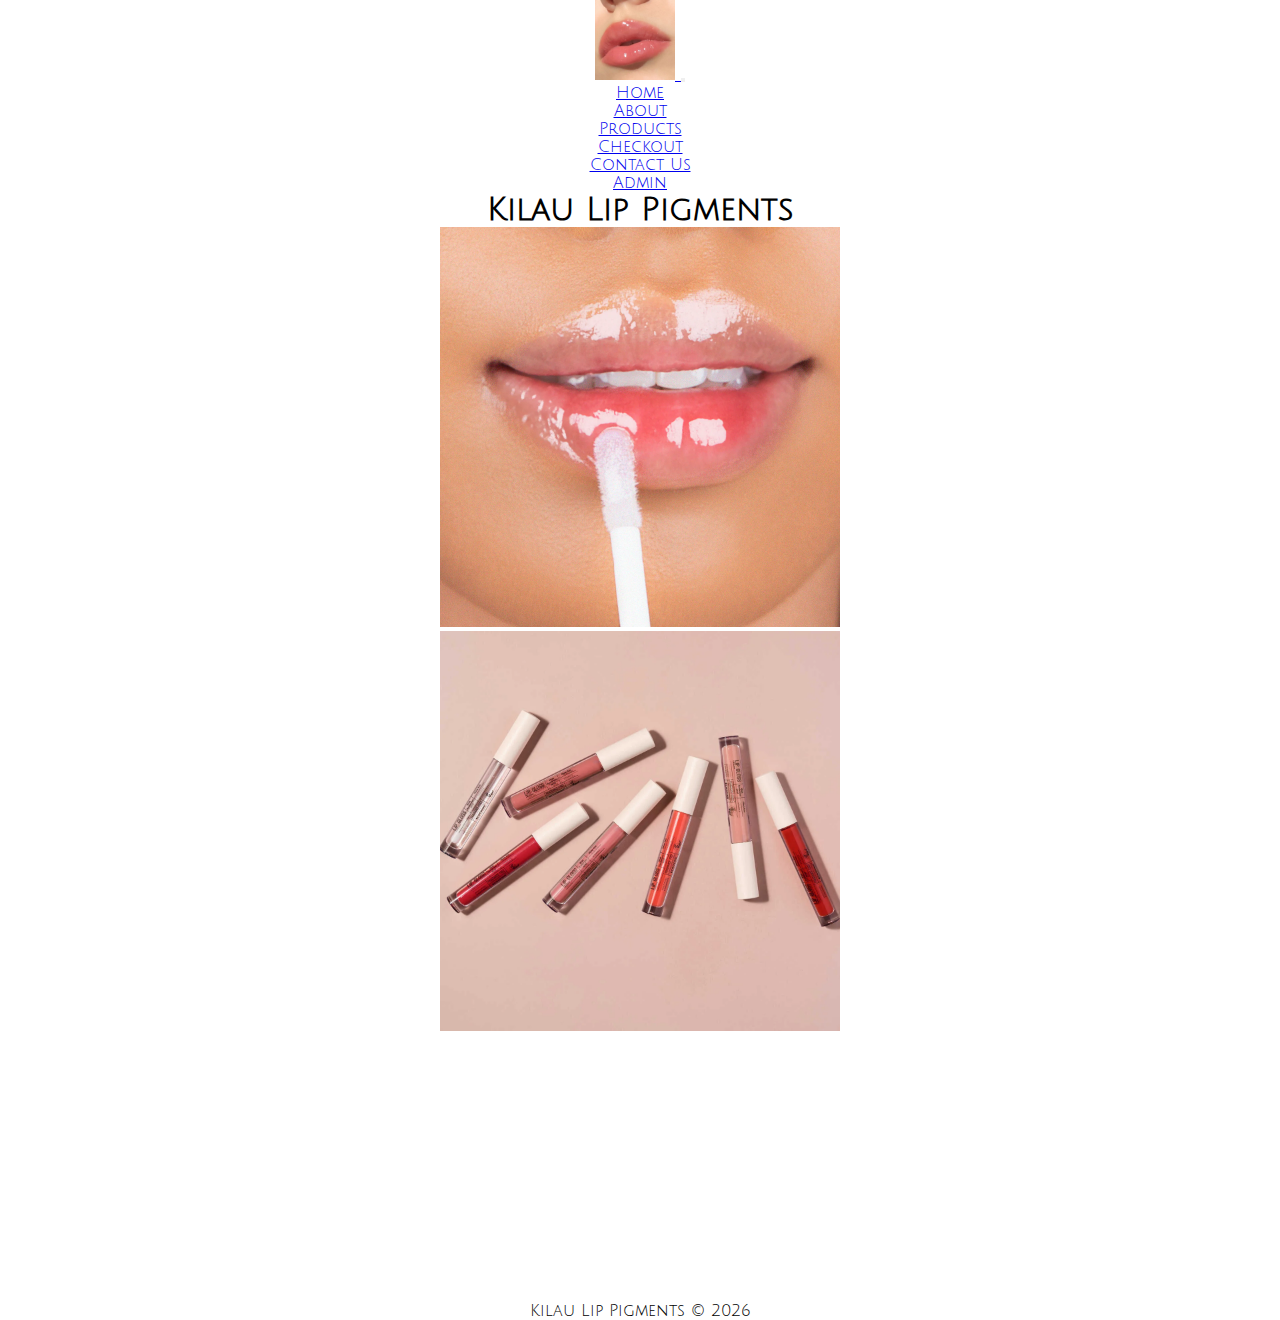
<file: index.html>
<!DOCTYPE html>
<html lang="en">
<head>
    <meta charset="UTF-8">
    <meta name="viewport" content="width=device-width, initial-scale=1.0">
    <link href="https://cdn.jsdelivr.net/npm/bootstrap@5.3.2/dist/css/bootstrap.min.css" rel="stylesheet" integrity="sha384-T3c6CoIi6uLrA9TneNEoa7RxnatzjcDSCmG1MXxSR1GAsXEV/Dwwykc2MPK8M2HN" crossorigin="anonymous">
    <link rel="stylesheet" href="./css/style.css">
    <link rel="shortcut icon" href="./images/lipspink.jpg" type="image/x-icon">
    <title>Kilau Lip Pigments</title>
</head>
<body>
    <nav class="navbar navbar-expand-lg navbar-dark bg-dark ">
        <div class="container-fluid">
          <a class="navbar-brand" href="./index.html">
            <img src="./images/lipspink.jpg" alt="logo" loading="lazy">
          </a>
          <button class="navbar-toggler" type="button" data-bs-toggle="collapse" data-bs-target="#navbarSupportedContent" aria-controls="navbarSupportedContent" aria-expanded="false" aria-label="Toggle navigation">
            <span class="navbar-toggler-icon"></span>
          </button>
          <div class="collapse navbar-collapse" id="navbarSupportedContent">
            <ul class="navbar-nav mx-auto mb-2 mb-lg-0">
              <li class="nav-item">
                <a class="nav-link active" aria-current="page" href="./index.html">Home</a>
              </li>
              <li class="nav-item">
                <a class="nav-link" href="./html/about.html">About</a>
              </li>
              <li class="nav-item">
                <a class="nav-link" href="./html/products.html">Products</a>
              </li>
              <li class="nav-item">
                <a class="nav-link" href="./html/checkout.html">Checkout</a>
              </li>
              <li class="nav-item">
                <a class="nav-link" href="./html/contact.html">Contact Us</a>
              </li>
              <li class="nav-item">
                <a class="nav-link" href="./html/admin.html">Admin</a>
              </li>
            </ul>
          </div>
        </div>
      </nav>
    
    <main>
        <h1 class="fs-1 my-5 display-1 lead w-100">Kilau Lip Pigments</h1>
        <div class="container">
          <div class="row d-block d-md-flex">
            <div class="col my-3" id="slide1">
              <img src="./images/lipsclearpink.webp" alt="Glosses" loading="lazy" class="img-fluid">
            </div>
            <div class="col my3" id="slide2">
              <img src="./images/lipglosses.webp" alt="Glosses" loading="lazy" class="img-fluid">
            </div>
          </div>
        </div>
        <div class="spinner">
        </div>


    </main>


    <footer class="bg-dark text-white align-items-center fixed-bottom">
      <p>Kilau Lip Pigments &copy; <span id="currYear"></span></p>
    </footer>

    <script src="https://cdn.jsdelivr.net/npm/bootstrap@5.3.2/dist/js/bootstrap.bundle.min.js" integrity="sha384-C6RzsynM9kWDrMNeT87bh95OGNyZPhcTNXj1NW7RuBCsyN/o0jlpcV8Qyq46cDfL" crossorigin="anonymous"></script>
    <!-- js -->
    <script src="./script/home.js"></script>
</body>
</html>
</file>
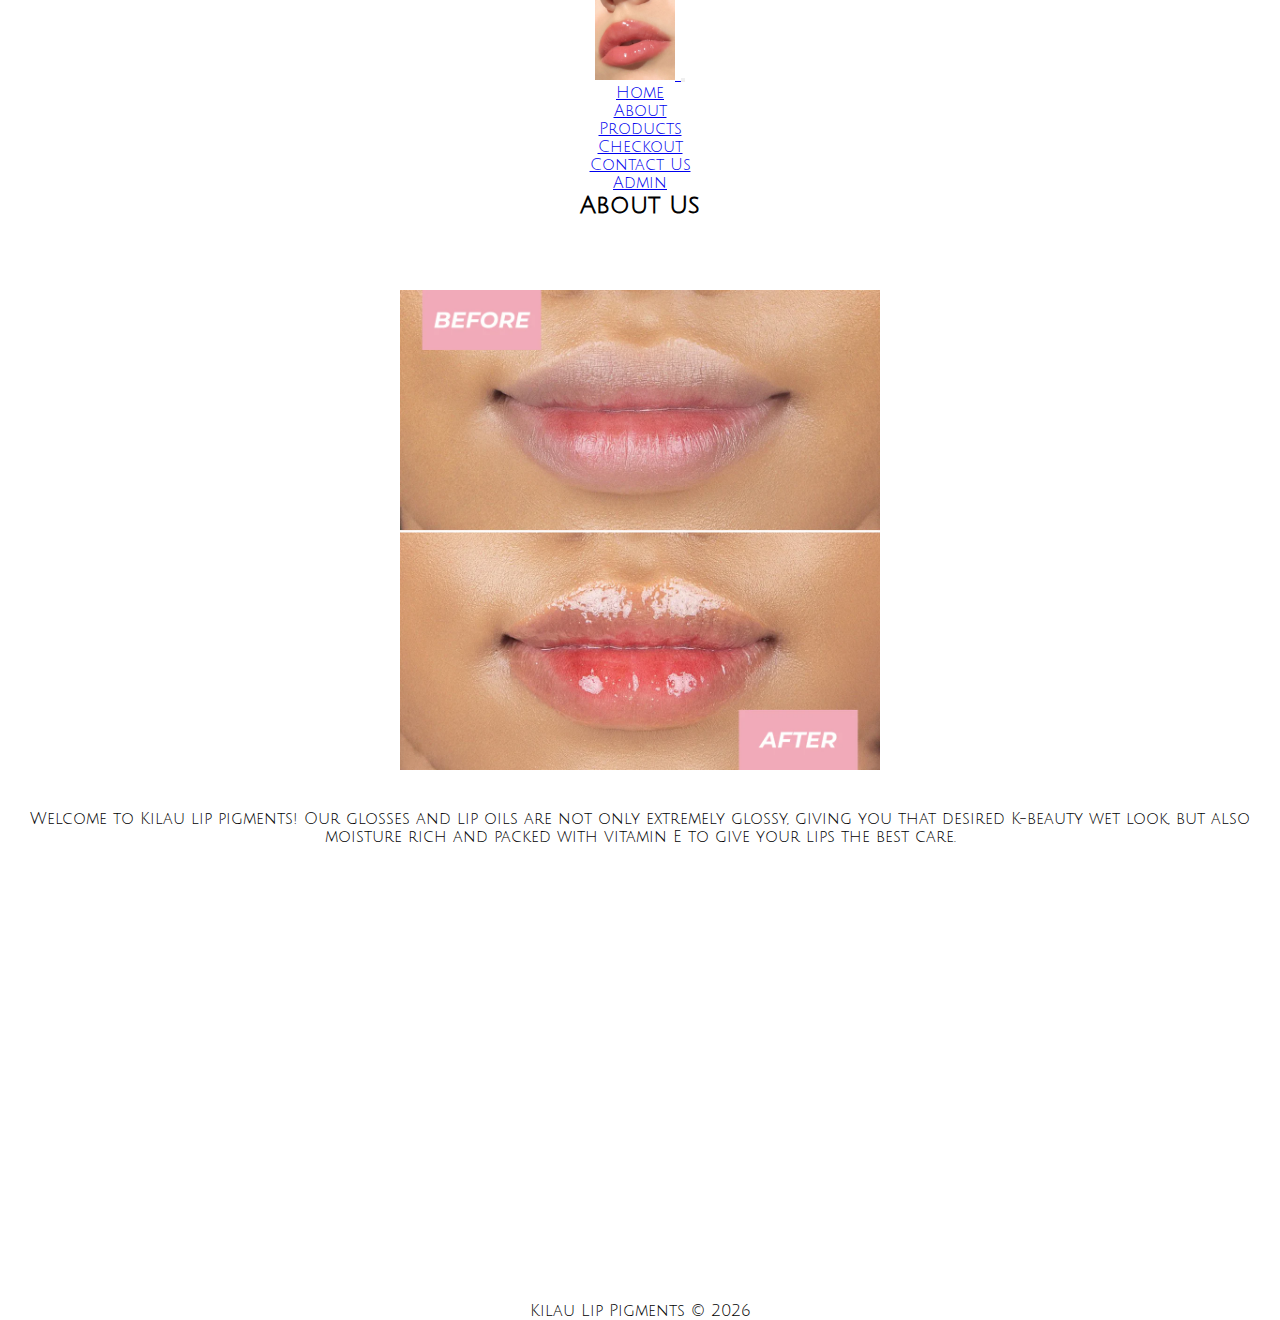
<file: html/about.html>
<!DOCTYPE html>
<html lang="en">
<head>
    <meta charset="UTF-8">
    <meta name="viewport" content="width=device-width, initial-scale=1.0">
    <link href="https://cdn.jsdelivr.net/npm/bootstrap@5.3.2/dist/css/bootstrap.min.css" rel="stylesheet" integrity="sha384-T3c6CoIi6uLrA9TneNEoa7RxnatzjcDSCmG1MXxSR1GAsXEV/Dwwykc2MPK8M2HN" crossorigin="anonymous">
    <link rel="stylesheet" href="../css/style.css">
    <link rel="shortcut icon" href="../images/lipspink.jpg" type="image/x-icon">
    <title>Kilau Lip Pigments</title>
</head>
<body>
    <nav class="navbar navbar-expand-lg navbar-dark bg-dark ">
        <div class="container-fluid">
          <a class="navbar-brand" href="../index.html">
            <img src="../images/lipspink.jpg" alt="logo" loading="lazy">
          </a>
          <button class="navbar-toggler" type="button" data-bs-toggle="collapse" data-bs-target="#navbarSupportedContent" aria-controls="navbarSupportedContent" aria-expanded="false" aria-label="Toggle navigation">
            <span class="navbar-toggler-icon"></span>
          </button>
          <div class="collapse navbar-collapse" id="navbarSupportedContent">
            <ul class="navbar-nav mx-auto mb-2 mb-lg-0">
              <li class="nav-item">
                <a class="nav-link active" aria-current="page" href="../index.html">Home</a>
              </li>
              <li class="nav-item">
                <a class="nav-link" href="./about.html">About</a>
              </li>
              <li class="nav-item">
                <a class="nav-link" href="./products.html">Products</a>
              </li>
              <li class="nav-item">
                <a class="nav-link" href="./checkout.html">Checkout</a>
              </li>
              <li class="nav-item">
                <a class="nav-link" href="./contact.html">Contact Us</a>
              </li>
              <li class="nav-item">
                <a class="nav-link" href="./admin.html">Admin</a>
              </li>
            </ul>
          </div>
        </div>
      </nav>
    
    <main>
        <h2 class="fw-bold fs-1">About Us</h2>
        <br><br>
        <br><br>
        <div class="container">
          <div class="row d-block d-md-flex">
            <div class="col my-3" id="slide1">
              <img src="../images/beforeNafter.webp" alt="Before and after" loading="lazy" class="img-fluid">
            </div>
            <div class="col shadow my-5" id="slide2">
              <p class="lead fs-3">
                <br><br>
                Welcome to <span class="text-danger fs-2">Kilau lip pigments!</span>
                Our glosses and lip oils are not 
                only extremely glossy, giving you
                that desired K-beauty wet look, 
                but also moisture rich and packed
                with vitamin E to give your lips the
                best care.
              </p>
            </div>
            <br><br>
          </div>
        </div>
    </main>
    <footer class="bg-dark text-white align-items-center fixed-bottom">
      <p>Kilau Lip Pigments &copy; <span id="currYear"></span></p>
    </footer>
    

    <script src="https://cdn.jsdelivr.net/npm/bootstrap@5.3.2/dist/js/bootstrap.bundle.min.js" integrity="sha384-C6RzsynM9kWDrMNeT87bh95OGNyZPhcTNXj1NW7RuBCsyN/o0jlpcV8Qyq46cDfL" crossorigin="anonymous"></script>
    <!-- js -->
    <script src="../script/code.js"></script>
</body>
</html>
</file>
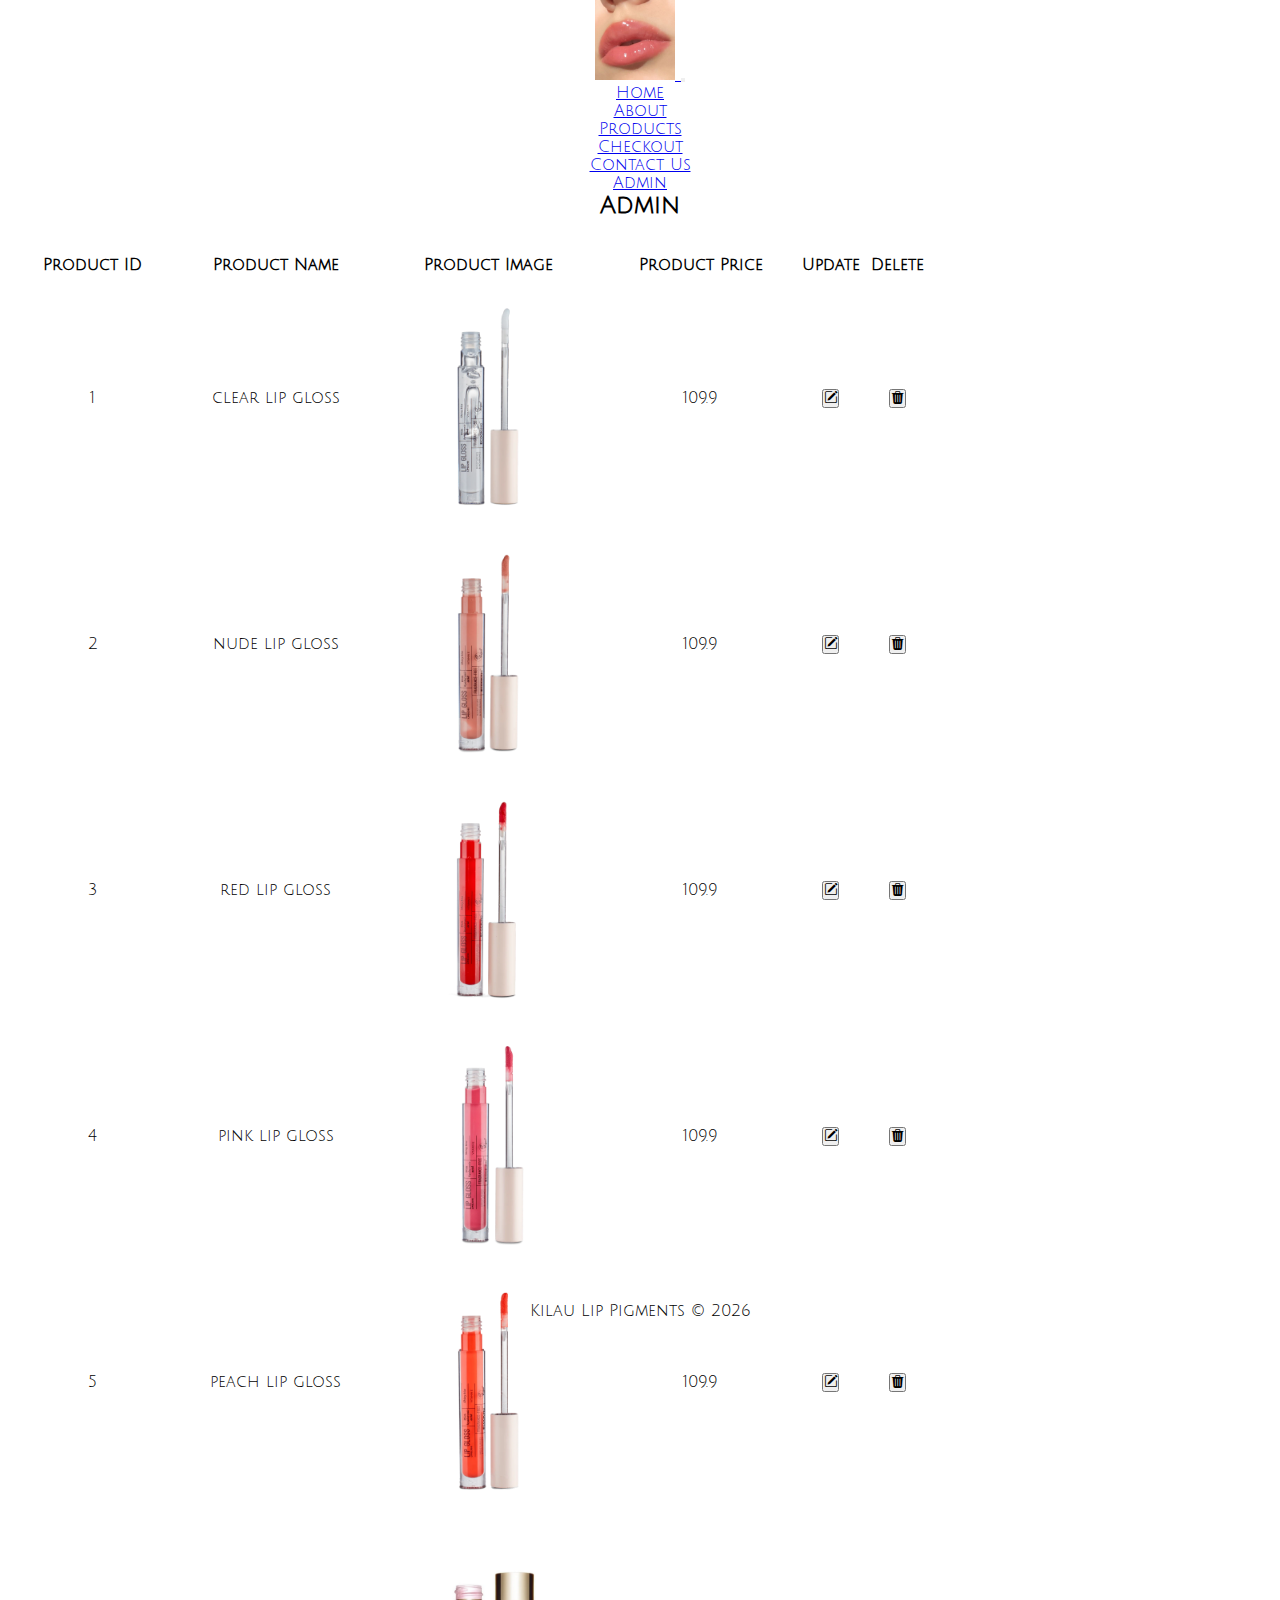
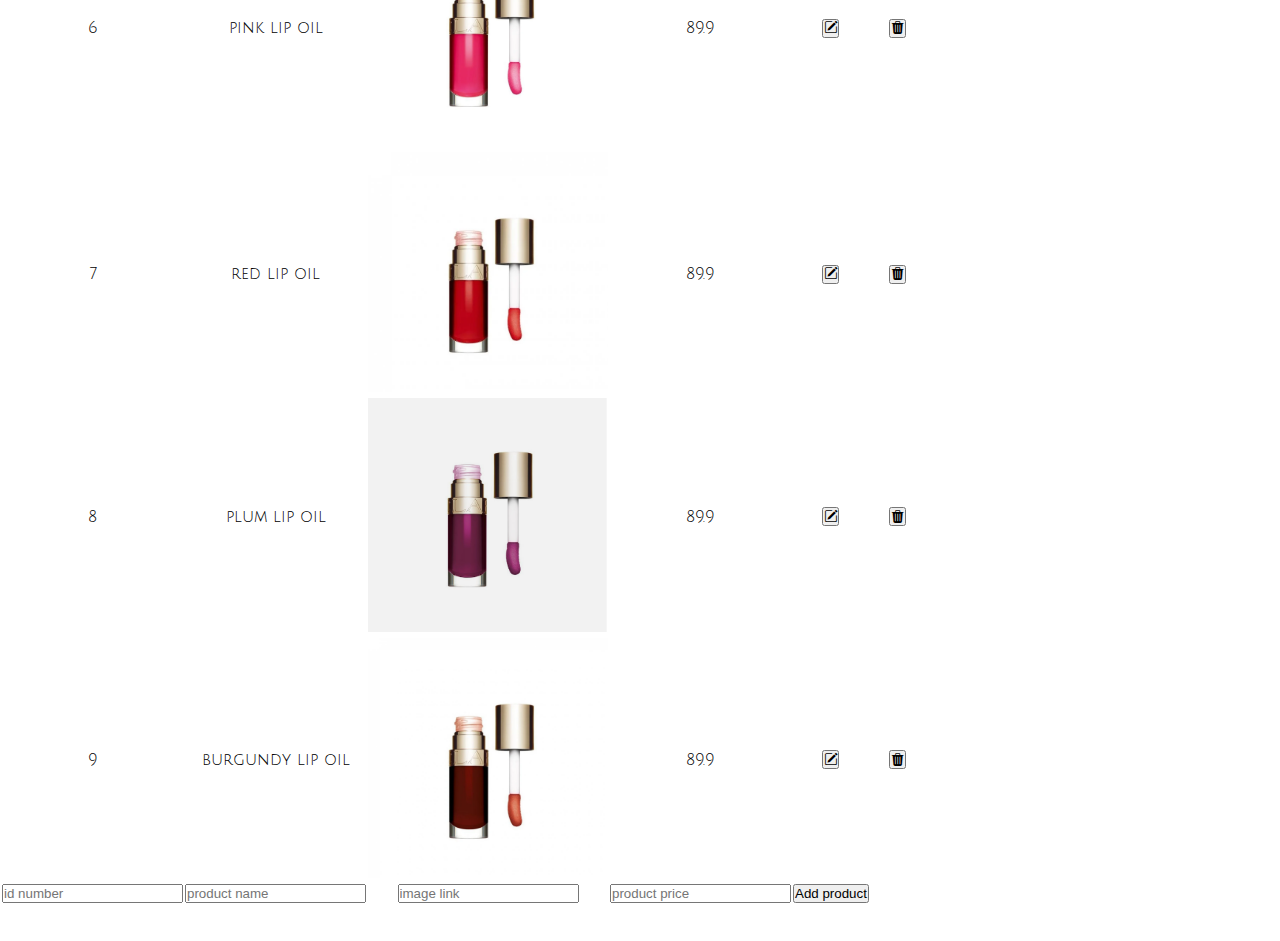
<file: html/admin.html>
<!DOCTYPE html>
<html lang="en">
<head>
    <meta charset="UTF-8">
    <meta name="viewport" content="width=device-width, initial-scale=1.0">
    <link href="https://cdn.jsdelivr.net/npm/bootstrap@5.3.2/dist/css/bootstrap.min.css" rel="stylesheet" integrity="sha384-T3c6CoIi6uLrA9TneNEoa7RxnatzjcDSCmG1MXxSR1GAsXEV/Dwwykc2MPK8M2HN" crossorigin="anonymous">
    <link rel="stylesheet" href="../css/style.css">
    <link rel="shortcut icon" href="../images/lipspink.jpg" type="image/x-icon">
    <title>Kilau Lip Pigments</title>
</head>
<body>
    <nav class="navbar navbar-expand-lg navbar-dark bg-dark ">
        <div class="container-fluid">
          <a class="navbar-brand" href="../index.html">
            <img src="../images/lipspink.jpg" alt="logo" loading="lazy">
          </a>
          <button class="navbar-toggler" type="button" data-bs-toggle="collapse" data-bs-target="#navbarSupportedContent" aria-controls="navbarSupportedContent" aria-expanded="false" aria-label="Toggle navigation">
            <span class="navbar-toggler-icon"></span>
          </button>
          <div class="collapse navbar-collapse" id="navbarSupportedContent">
            <ul class="navbar-nav mx-auto mb-2 mb-lg-0">
              <li class="nav-item">
                <a class="nav-link active" aria-current="page" href="../index.html">Home</a>
              </li>
              <li class="nav-item">
                <a class="nav-link" href="./about.html">About</a>
              </li>
              <li class="nav-item">
                <a class="nav-link" href="./products.html">Products</a>
              </li>
              <li class="nav-item">
                <a class="nav-link" href="./checkout.html">Checkout</a>
              </li>
              <li class="nav-item">
                <a class="nav-link" href="./contact.html">Contact Us</a>
              </li>
              <li class="nav-item">
                <a class="nav-link" href="./admin.html">Admin</a>
              </li>
            </ul>
          </div>
        </div>
      </nav>
    
    <main>
      <h2 class="fw-bold fs-1">Admin</h2>
      <br><br>
      <table class="table">
        <tr>
          <th>Product ID</th>
          <th>Product Name</th>
          <th>Product Image</th>
          <th>Product Price</th>
          <th>Update</th>
          <th>Delete</th>
        </tr>
        <tbody data-admin-table>
          
        </tbody>
        <tr>
          <td>
            <input type="text" placeholder="id number" id="newId">
          </td>
          <td>
            <input type="text" placeholder="product name" id="newName">
          </td>
          <td>
            <input type="text" placeholder="image link" id="newImage">
          </td>
          <td>
            <input type="text" placeholder="product price" id="newPrice">
          </td>
          <td>
            <button class="btn btn-dark" data-btnAdd-product>Add product</button>
          </td>
        </tr>
      </table>
      <br><br>
    <div class="container" id="spinner">

    </div>

    </main>


    <footer class="bg-dark text-white align-items-center fixed-bottom">
      <p>Kilau Lip Pigments &copy; <span id="currYear"></span></p>
    </footer>
    
    <!-- bs -->
    <link rel="stylesheet" href="https://cdn.jsdelivr.net/npm/bootstrap-icons@1.11.2/font/bootstrap-icons.min.css">
    <script src="https://cdn.jsdelivr.net/npm/bootstrap@5.3.2/dist/js/bootstrap.bundle.min.js" integrity="sha384-C6RzsynM9kWDrMNeT87bh95OGNyZPhcTNXj1NW7RuBCsyN/o0jlpcV8Qyq46cDfL" crossorigin="anonymous"></script>
    <!-- js -->
    <script src="../script/admin.js"></script>
</body>
</html>
</file>
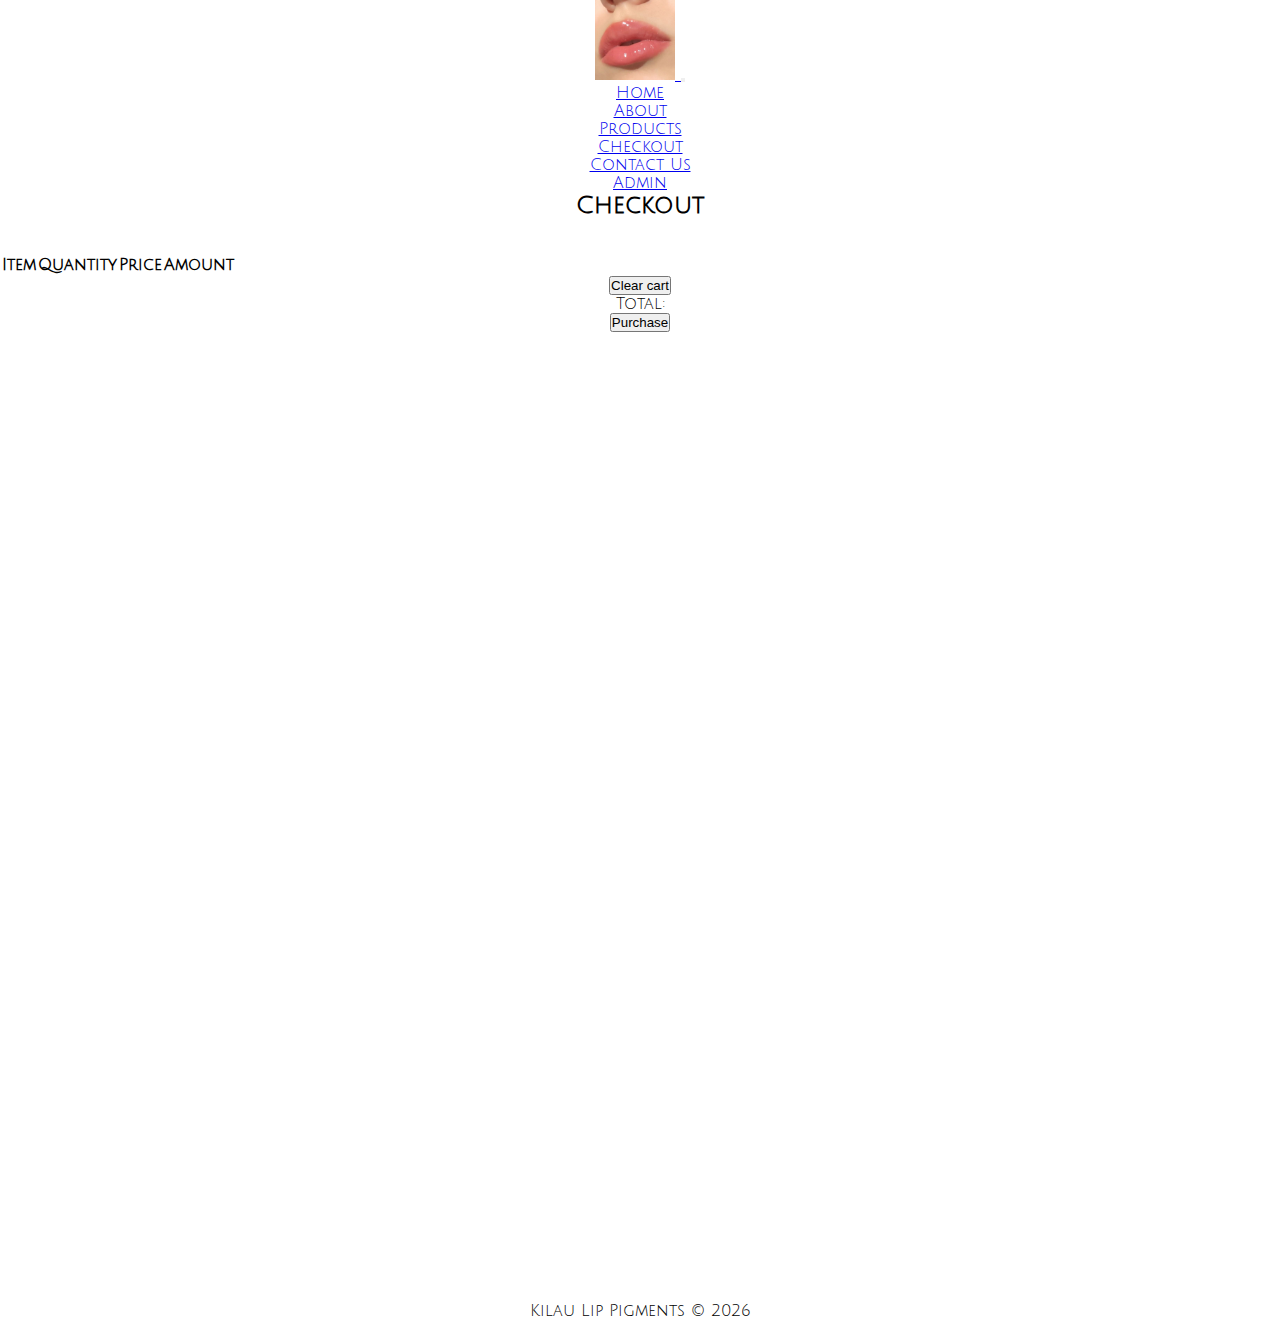
<file: html/checkout.html>
<!DOCTYPE html>
<html lang="en">
<head>
    <meta charset="UTF-8">
    <meta name="viewport" content="width=device-width, initial-scale=1.0">
    <link href="https://cdn.jsdelivr.net/npm/bootstrap@5.3.2/dist/css/bootstrap.min.css" rel="stylesheet" integrity="sha384-T3c6CoIi6uLrA9TneNEoa7RxnatzjcDSCmG1MXxSR1GAsXEV/Dwwykc2MPK8M2HN" crossorigin="anonymous">
    <link rel="stylesheet" href="../css/style.css">
    <link rel="shortcut icon" href="../images/lipspink.jpg" type="image/x-icon">
    <title>Kilau Lip Pigments</title>
</head>
<body>
    <nav class="navbar navbar-expand-lg navbar-dark bg-dark ">
        <div class="container-fluid">
          <a class="navbar-brand" href="../index.html">
            <img src="../images/lipspink.jpg" alt="logo" loading="lazy">
          </a>
          <button class="navbar-toggler" type="button" data-bs-toggle="collapse" data-bs-target="#navbarSupportedContent" aria-controls="navbarSupportedContent" aria-expanded="false" aria-label="Toggle navigation">
            <span class="navbar-toggler-icon"></span>
          </button>
          <div class="collapse navbar-collapse" id="navbarSupportedContent">
            <ul class="navbar-nav mx-auto mb-2 mb-lg-0">
              <li class="nav-item">
                <a class="nav-link active" aria-current="page" href="../index.html">Home</a>
              </li>
              <li class="nav-item">
                <a class="nav-link" href="./about.html">About</a>
              </li>
              <li class="nav-item">
                <a class="nav-link" href="./products.html">Products</a>
              </li>
              <li class="nav-item">
                <a class="nav-link" href="./checkout.html">Checkout</a>
              </li>
              <li class="nav-item">
                <a class="nav-link" href="./contact.html">Contact Us</a>
              </li>
              <li class="nav-item">
                <a class="nav-link" href="./admin.html">Admin</a>
              </li>
            </ul>
          </div>
        </div>
      </nav>
    
    <main>
      <h2 class="fw-bold fs-1">Checkout</h2>
      <br><br>
      <table class="table">
        <tr>
          <th>Item</th>
          <th>Quantity</th>
          <th>Price</th>
          <th>Amount</th>
        </tr>
        <tbody data-cart-table>

        </tbody>
      </table>
      <div class="row">
        <div class="col">
          <button class="btn btn-dark" data-clear-cart>Clear cart</button>
        </div>
        <div class="col fw-bolder fs-5">Total:</div>
        <div class="col fw-bold fs-5" data-total-amount></div>
      </div>

      <div class="row">
        <div class="col">

        </div>
        <div class="col">
          <button class="btn btn-success w-50" data-purchase>Purchase</button>
        </div>
        <div class="col">
          
        </div>
      </div>
      <br><br>
      <br><br>

    </main>
    <footer class="bg-dark text-white align-items-center fixed-bottom">
      <p>Kilau Lip Pigments &copy; <span id="currYear"></span></p>
    </footer>
    


    <!-- bs -->
    <script src="https://cdn.jsdelivr.net/npm/bootstrap@5.3.2/dist/js/bootstrap.bundle.min.js" integrity="sha384-C6RzsynM9kWDrMNeT87bh95OGNyZPhcTNXj1NW7RuBCsyN/o0jlpcV8Qyq46cDfL" crossorigin="anonymous"></script>
    <link rel="stylesheet" href="https://cdn.jsdelivr.net/npm/bootstrap-icons@1.11.2/font/bootstrap-icons.min.css">
    <!-- js -->
    <script src="../script/checkout.js"></script>
</body>
</html>
</file>
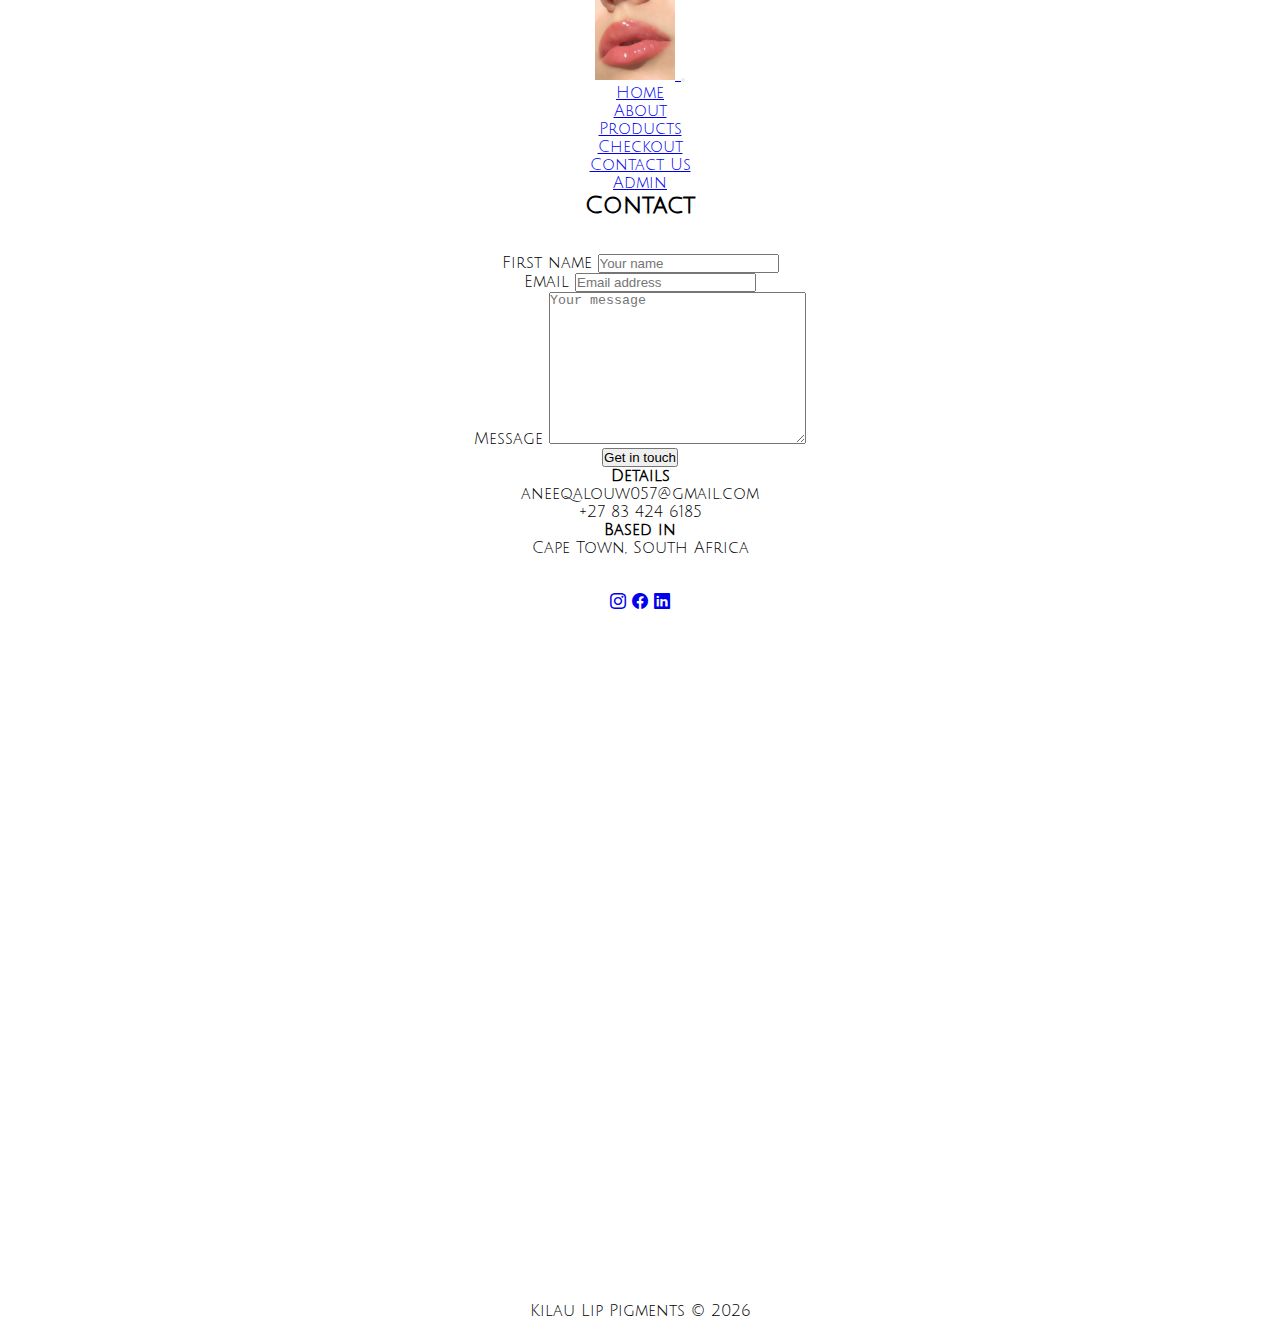
<file: html/contact.html>
<!DOCTYPE html>
<html lang="en">
<head>
    <meta charset="UTF-8">
    <meta name="viewport" content="width=device-width, initial-scale=1.0">
    <link href="https://cdn.jsdelivr.net/npm/bootstrap@5.3.2/dist/css/bootstrap.min.css" rel="stylesheet" integrity="sha384-T3c6CoIi6uLrA9TneNEoa7RxnatzjcDSCmG1MXxSR1GAsXEV/Dwwykc2MPK8M2HN" crossorigin="anonymous">
    <link rel="stylesheet" href="../css/style.css">
    <link rel="shortcut icon" href="../images/lipspink.jpg" type="image/x-icon">
    <title>Kilau Lip Pigments</title>
</head>
<body>
    <nav class="navbar navbar-expand-lg navbar-dark bg-dark ">
        <div class="container-fluid">
          <a class="navbar-brand" href="../index.html">
            <img src="../images/lipspink.jpg" alt="logo" loading="lazy">
          </a>
          <button class="navbar-toggler" type="button" data-bs-toggle="collapse" data-bs-target="#navbarSupportedContent" aria-controls="navbarSupportedContent" aria-expanded="false" aria-label="Toggle navigation">
            <span class="navbar-toggler-icon"></span>
          </button>
          <div class="collapse navbar-collapse" id="navbarSupportedContent">
            <ul class="navbar-nav mx-auto mb-2 mb-lg-0">
              <li class="nav-item">
                <a class="nav-link active" aria-current="page" href="../index.html">Home</a>
              </li>
              <li class="nav-item">
                <a class="nav-link" href="./about.html">About</a>
              </li>
              <li class="nav-item">
                <a class="nav-link" href="./products.html">Products</a>
              </li>
              <li class="nav-item">
                <a class="nav-link" href="./checkout.html">Checkout</a>
              </li>
              <li class="nav-item">
                <a class="nav-link" href="./contact.html">Contact Us</a>
              </li>
              <li class="nav-item">
                <a class="nav-link" href="./admin.html">Admin</a>
              </li>
            </ul>
          </div>
        </div>
      </nav>
    
    <main>
      <h2 class="fw-bold fs-1">Contact</h2>
      <br><br>
      <div class="container align-items-center">
        <div class="row">
          <div class="col shadow p-5" id="form">
            <form action="https://formspree.io/f/xyyqqqre" method="post">
              <div class="row my-3" id="fn">
                <label for="#firstname">First name</label>
                <input type="text" id="firstname" placeholder="Your name" required name="Firstname">
              </div>
              <div class="row my-3">
                <label for="#email">Email</label>
                <input type="text" id="email" placeholder="Email address" required name="Email">
              </div>
              <div class="row my-3">
                <label for="#msg">Message</label>
                <textarea name="message" id="msg" cols="30" rows="10" placeholder="Your message" required></textarea>
              </div>
              <div class="button-wrapper">
                <button class="btn btn-dark" type="submit">Get in touch</button>
              </div>
            </form>
          </div>
          <div class="col">
            <div class="row my-3">
              <h4 class="fw-bold fs-3">Details</h4>
              <p class="lead fs-5">aneeqalouw057@gmail.com</p>
              <p class="lead fs-5">+27 83 424 6185</p>
            </div>
            <div class="row">
              <h4 class="fw-bold fs-3">Based in</h4>
              <p>Cape Town, South Africa</p>

            </div>
            <br><br>
            <div class="row d-block">
              <a target="_blank"  href="https://instagram.com/kilau_lips?igshid=OGQ5ZDc2ODk2ZA=="><i class="bi bi-instagram"></i></a>
              <a target="_blank"  href="https://www.facebook.com/profile.php?id=100083356901831&mibextid=kFxxJD"><i class="bi bi-facebook"></i></a>
              <a target="_blank"  href="https://www.linkedin.com/in/aneeqa-louw-2684411ba?utm_source=share&utm_campaign=share_via&utm_content=profile&utm_medium=android_app"><i class="bi bi-linkedin"></i></a>
            </div>
            <br><br>
          </div>
        </div>
      </div>


    </main>
    <footer class="bg-dark text-white align-items-center fixed-bottom">
      <p>Kilau Lip Pigments &copy; <span id="currYear"></span></p>
    </footer>
    
    
    <script src="https://cdn.jsdelivr.net/npm/bootstrap@5.3.2/dist/js/bootstrap.bundle.min.js" integrity="sha384-C6RzsynM9kWDrMNeT87bh95OGNyZPhcTNXj1NW7RuBCsyN/o0jlpcV8Qyq46cDfL" crossorigin="anonymous"></script>
    <link rel="stylesheet" href="https://cdn.jsdelivr.net/npm/bootstrap-icons@1.11.2/font/bootstrap-icons.min.css">
    <!-- js -->
    <script src="../script/code.js"></script>
</body>
</html>
</file>
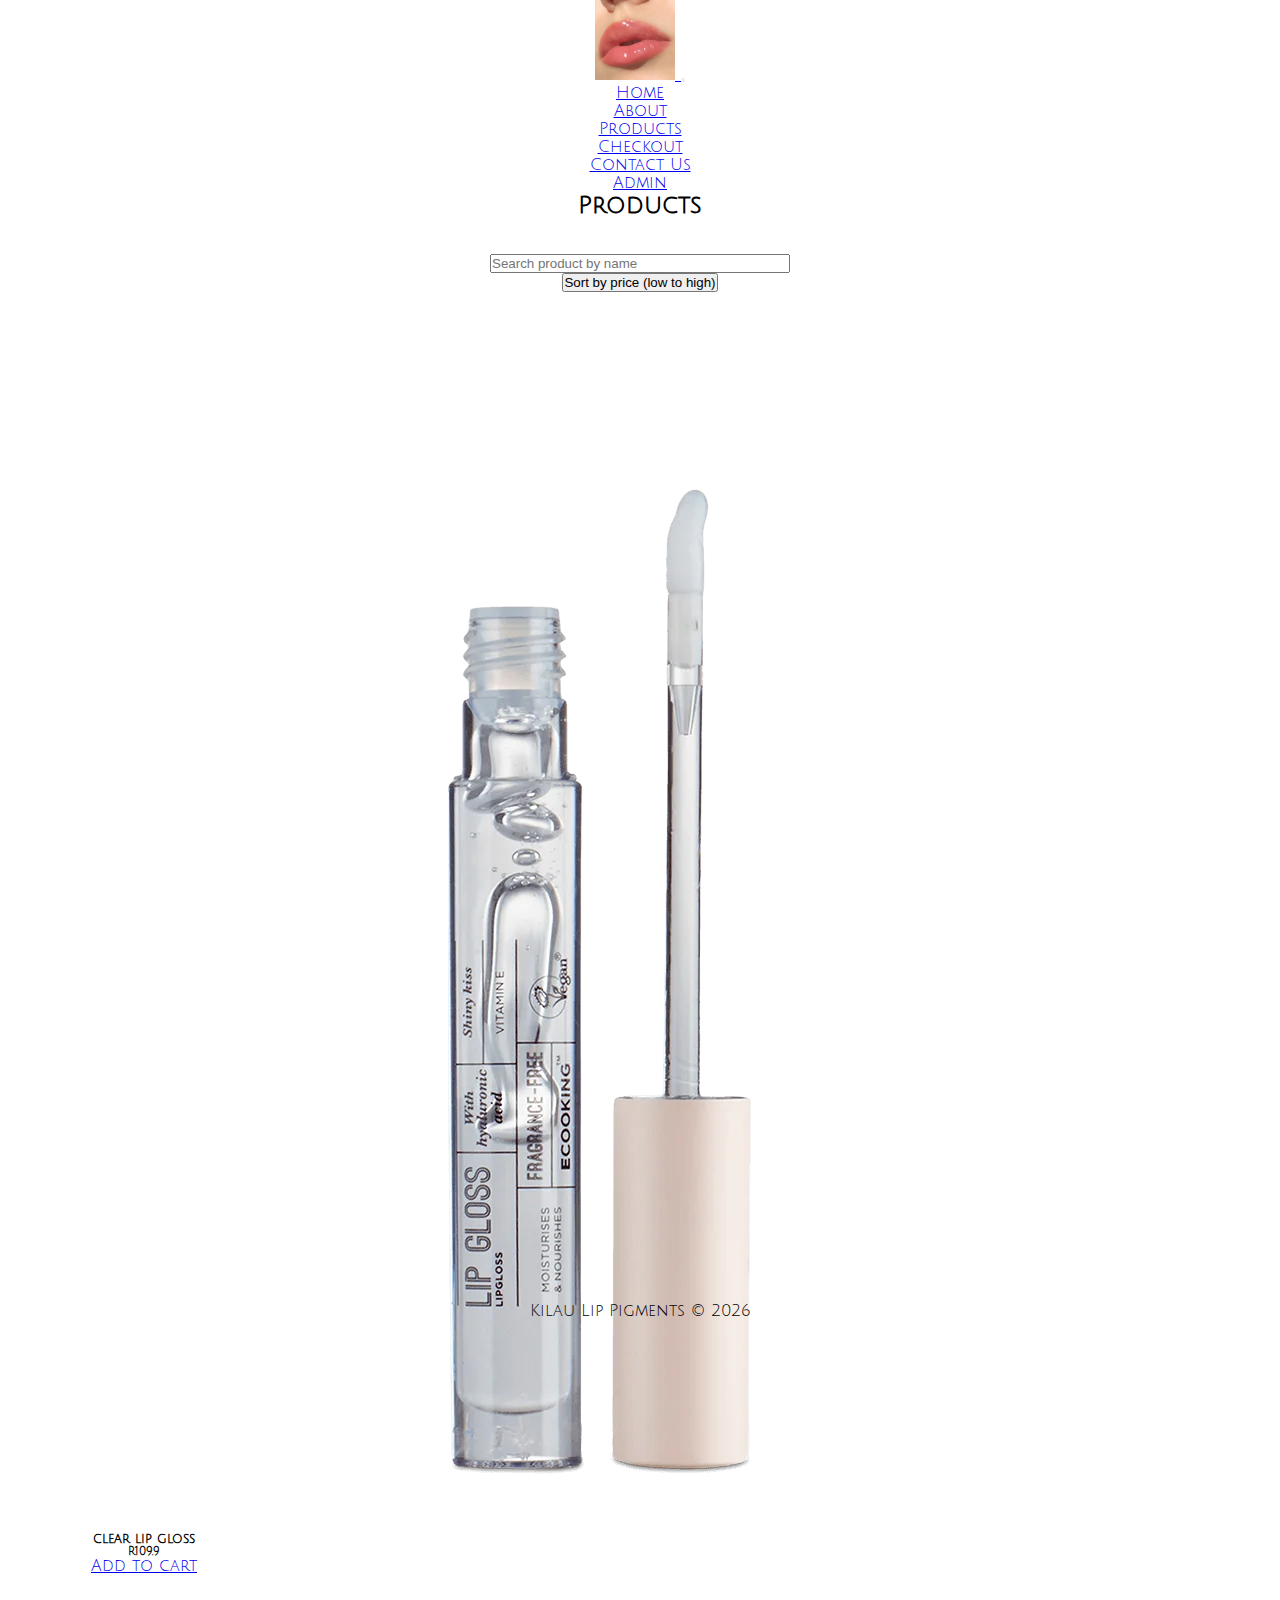
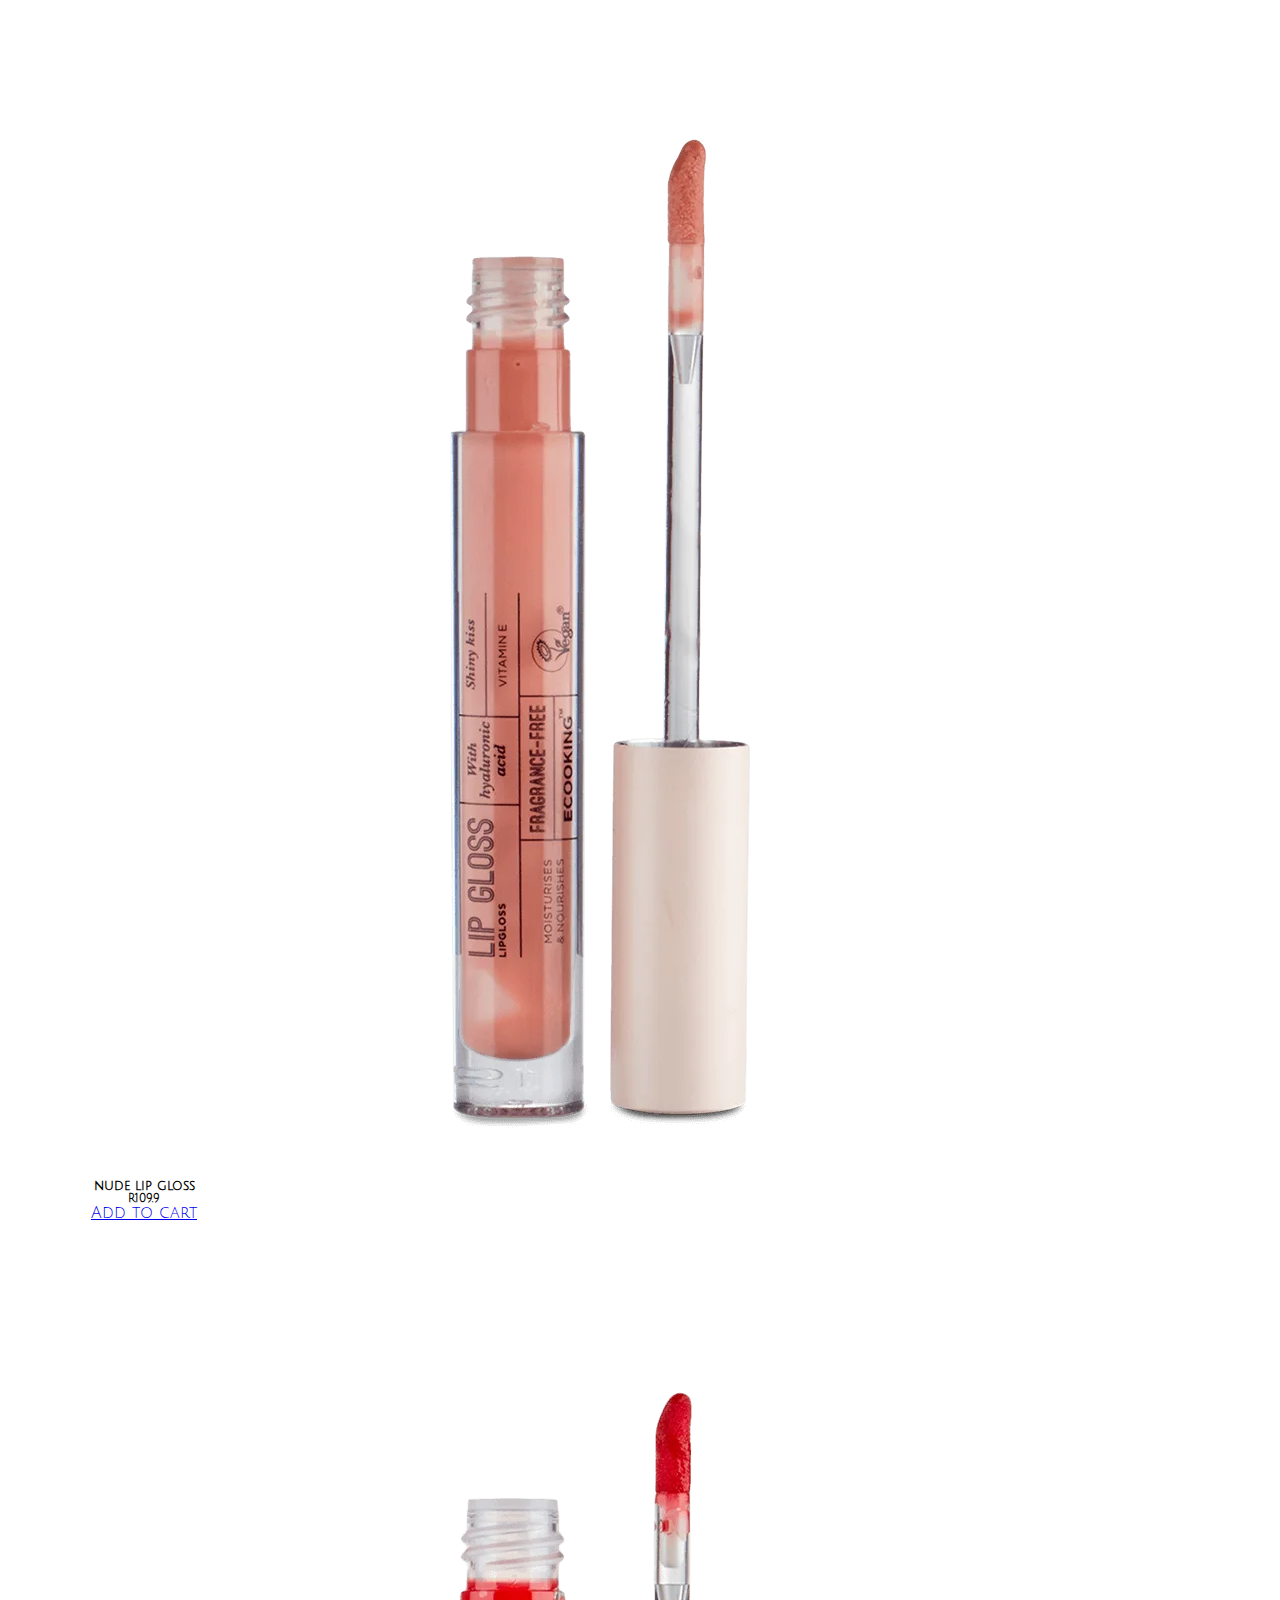
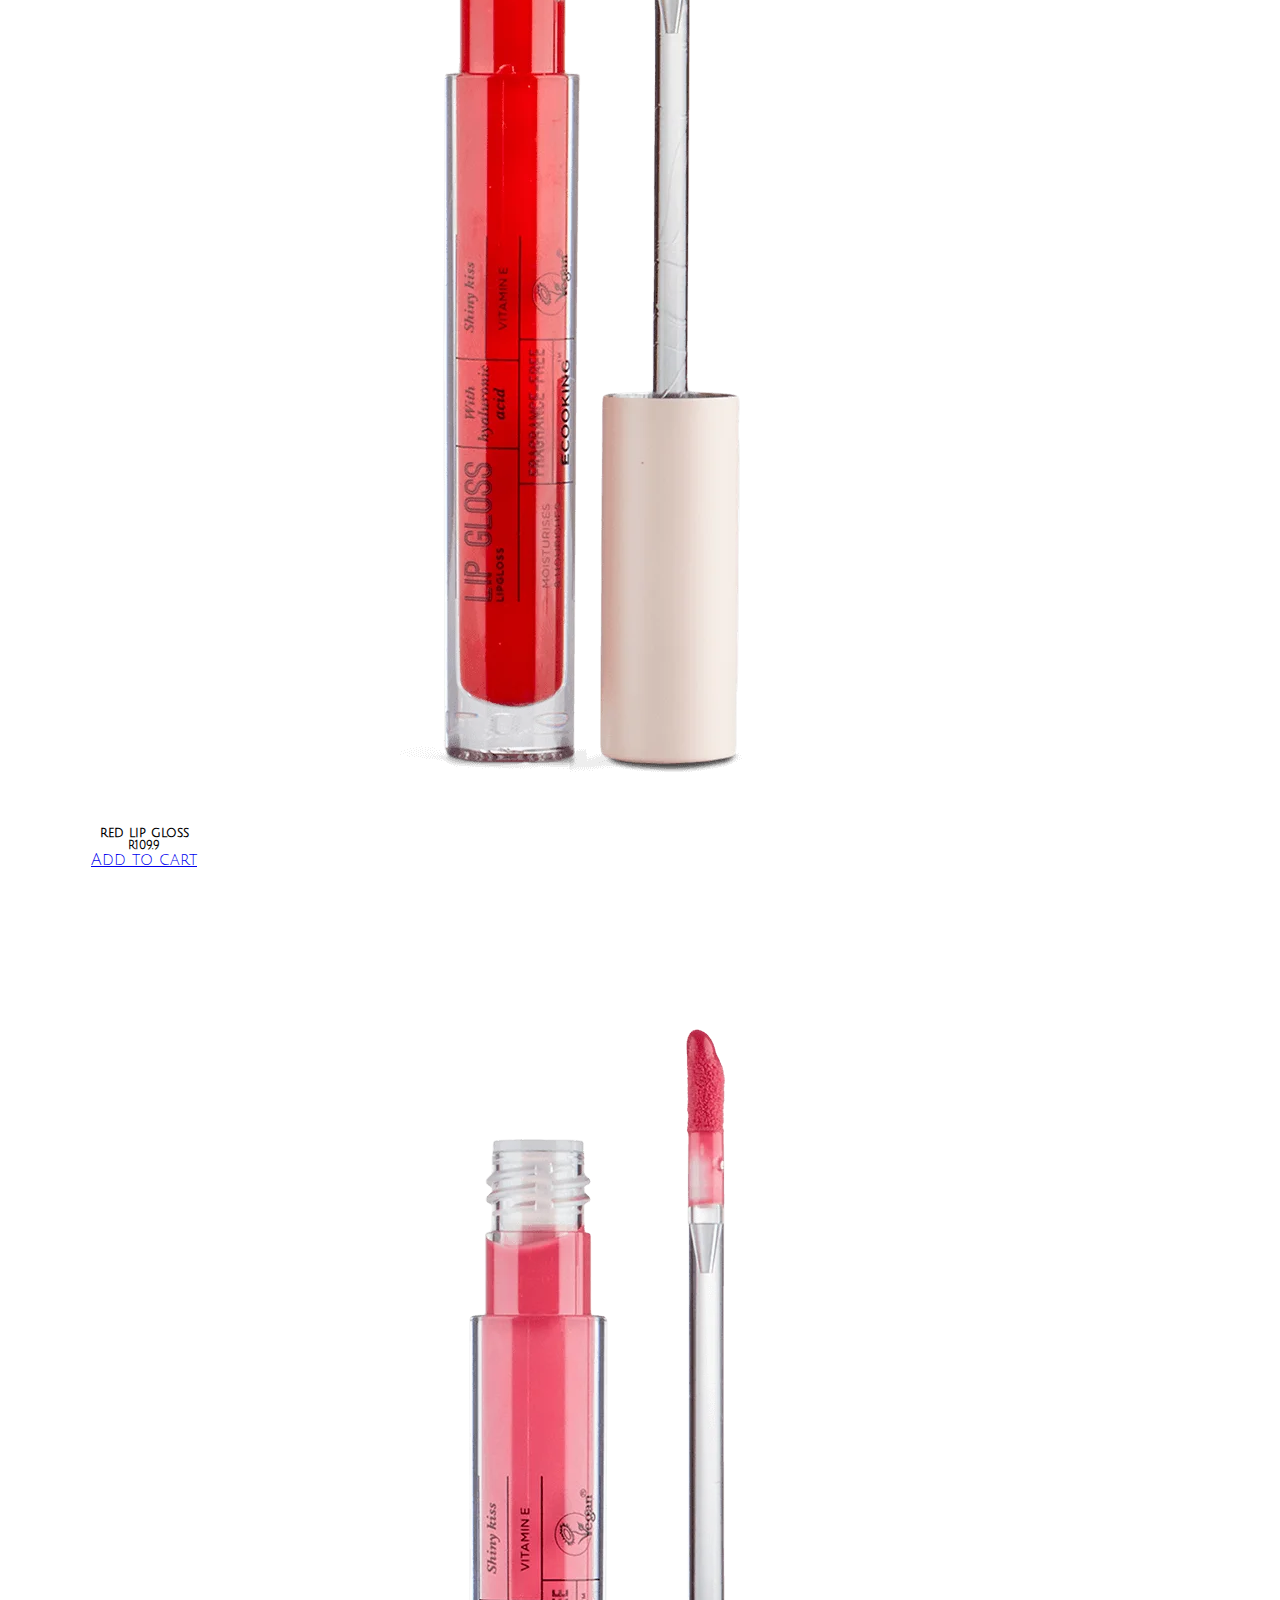
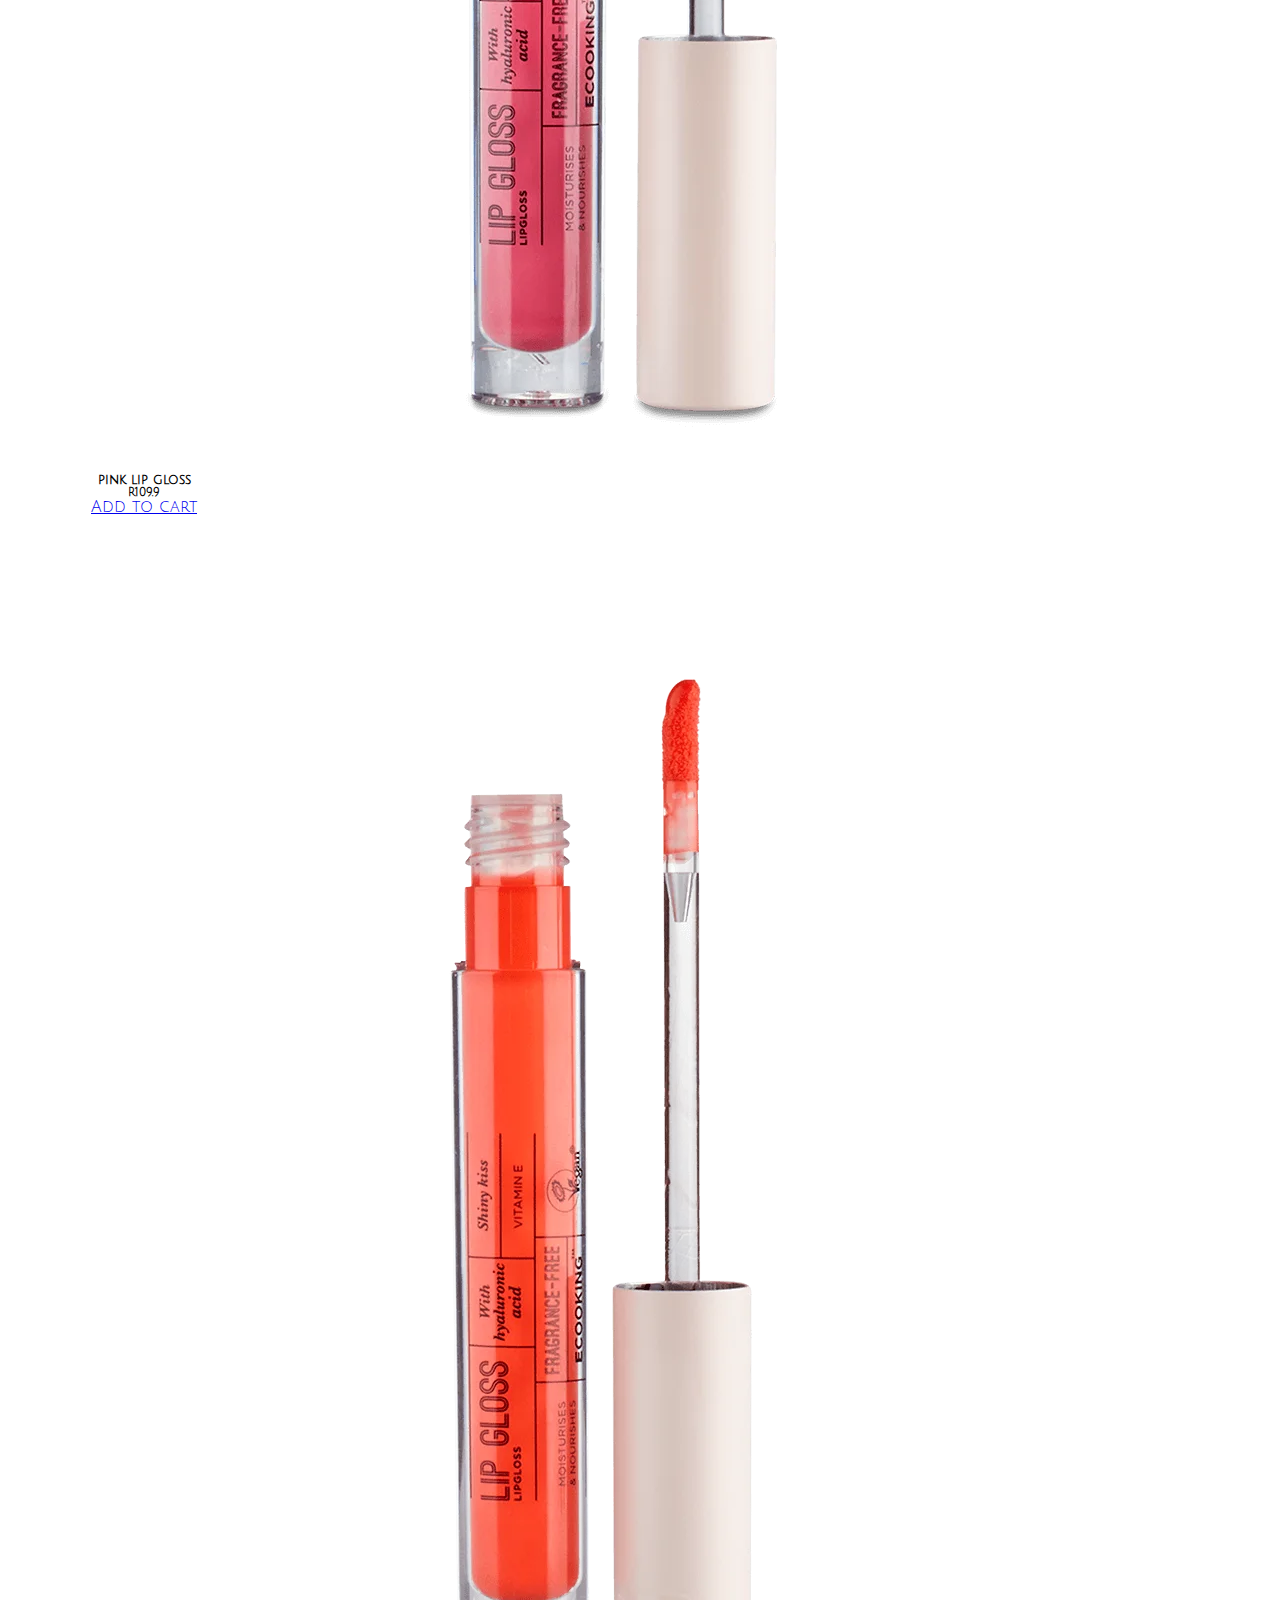
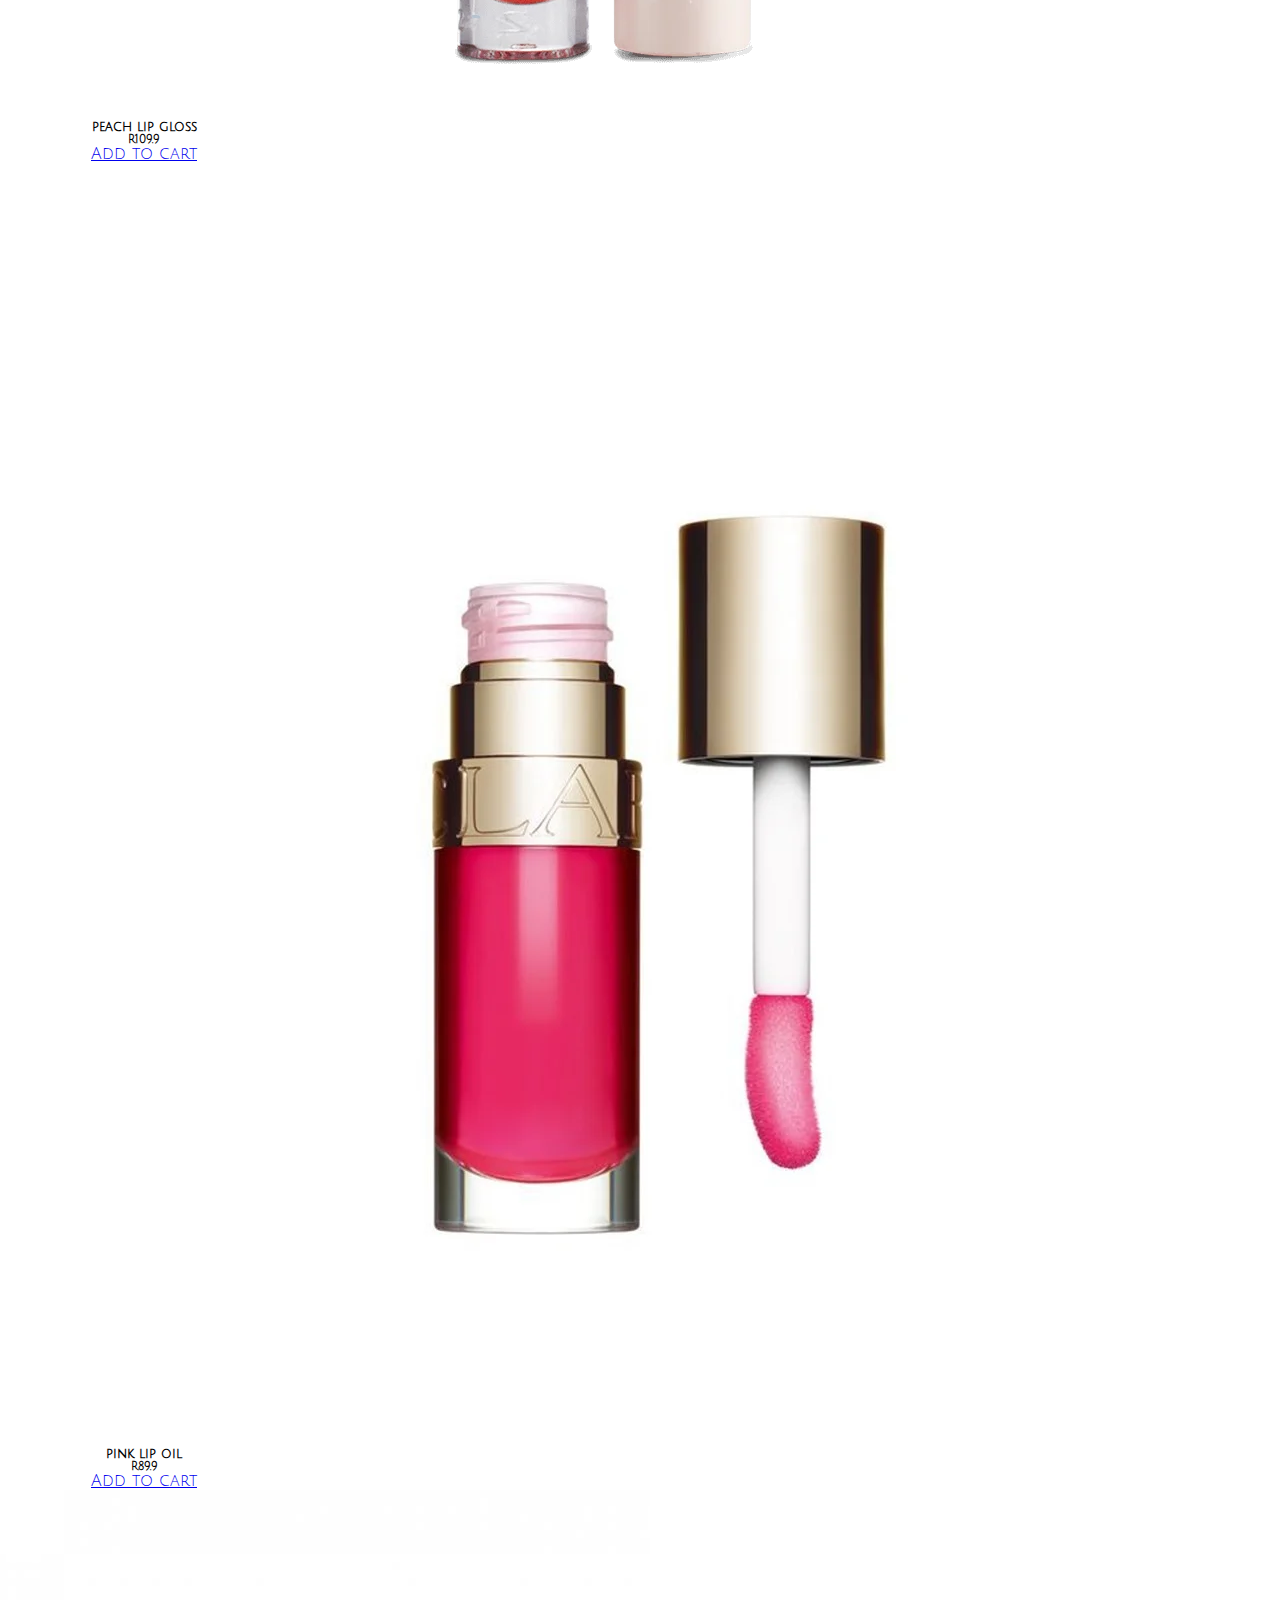
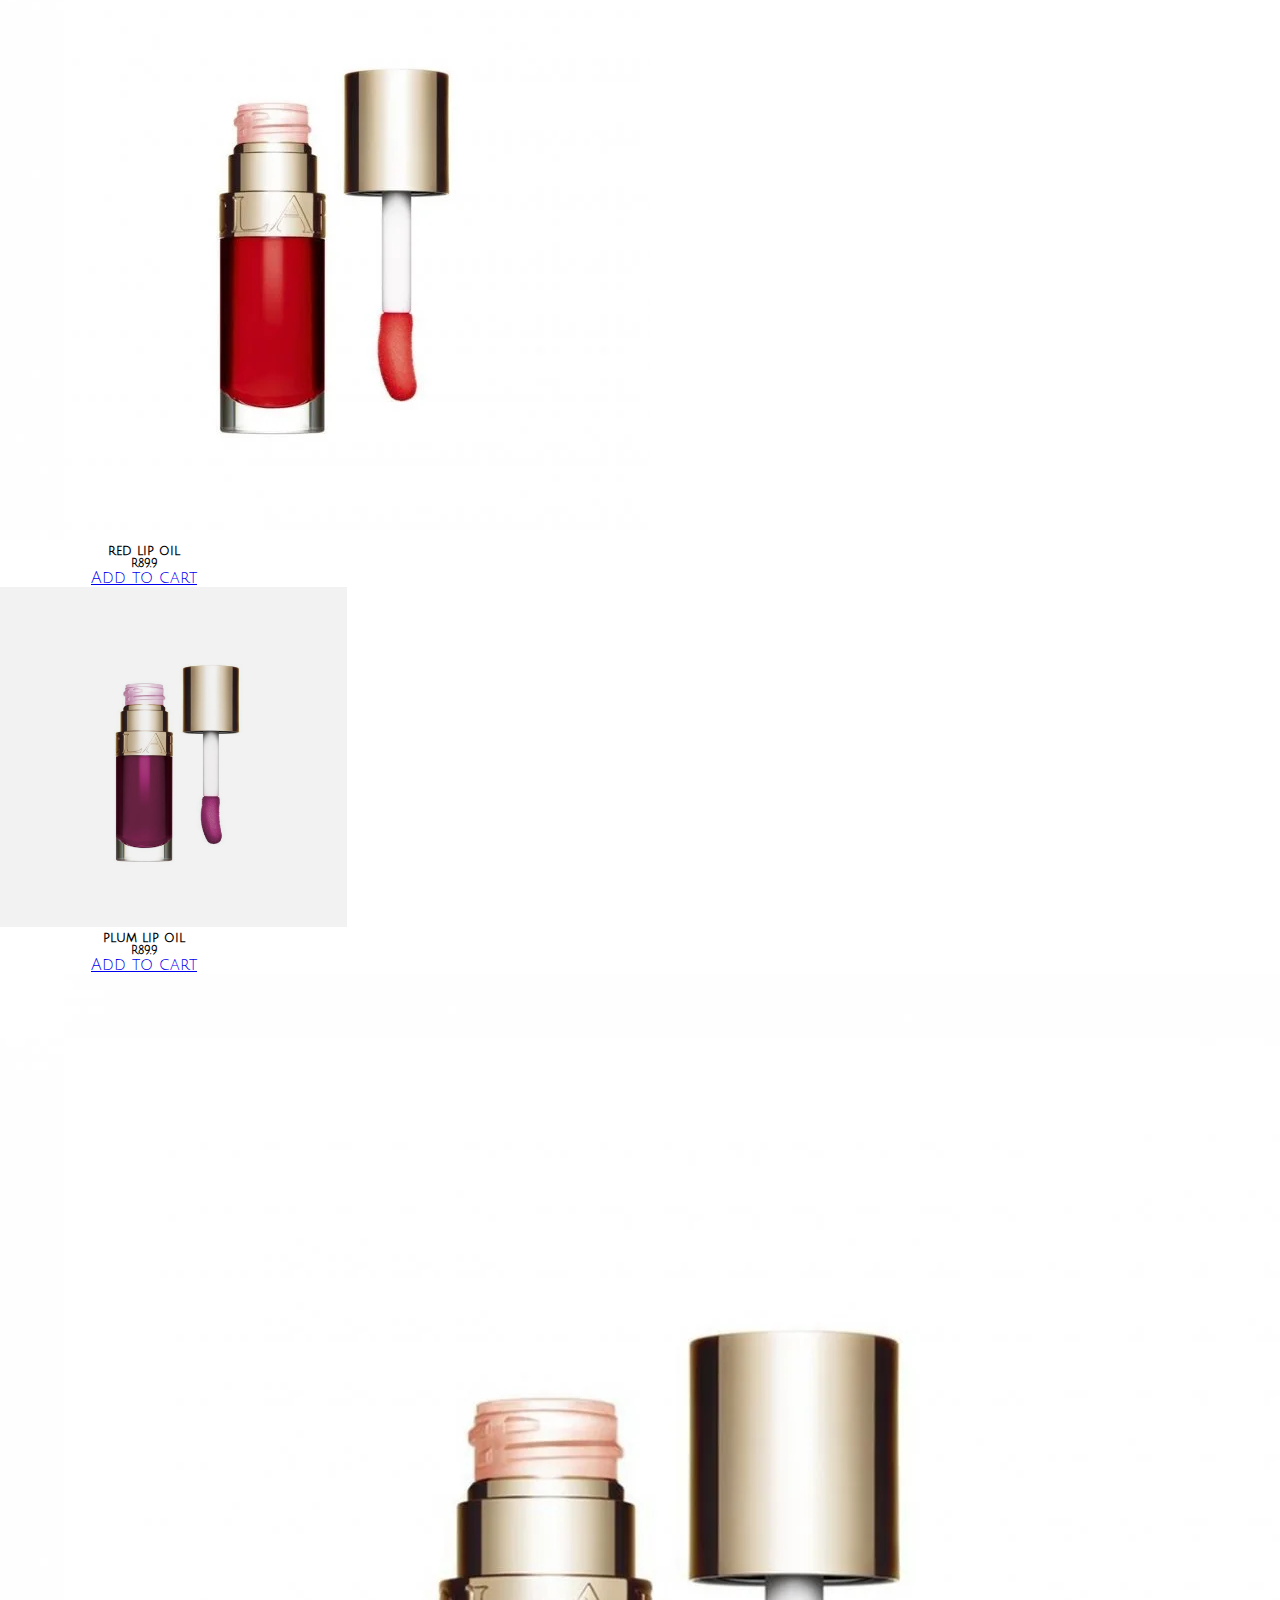
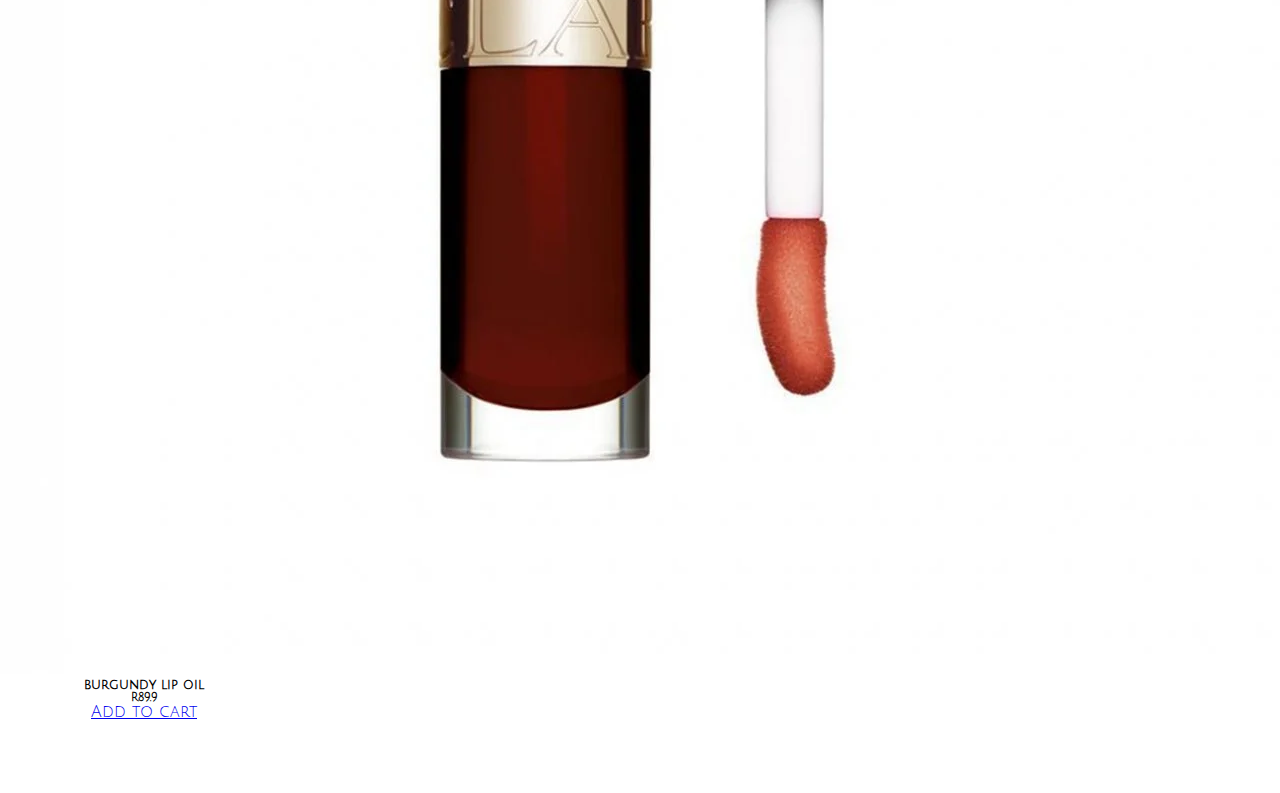
<file: html/products.html>
<!DOCTYPE html>
<html lang="en">
<head>
    <meta charset="UTF-8">
    <meta name="viewport" content="width=device-width, initial-scale=1.0">
    <link href="https://cdn.jsdelivr.net/npm/bootstrap@5.3.2/dist/css/bootstrap.min.css" rel="stylesheet" integrity="sha384-T3c6CoIi6uLrA9TneNEoa7RxnatzjcDSCmG1MXxSR1GAsXEV/Dwwykc2MPK8M2HN" crossorigin="anonymous">
    <link rel="stylesheet" href="../css/style.css">
    <link rel="shortcut icon" href="../images/lipspink.jpg" type="image/x-icon">
    <title>Kilau Lip Pigments</title>
</head>
<body>
    <nav class="navbar navbar-expand-lg navbar-dark bg-dark ">
        <div class="container-fluid">
          <a class="navbar-brand" href="../index.html">
            <img src="../images/lipspink.jpg" alt="logo" loading="lazy">
          </a>
          <button class="navbar-toggler" type="button" data-bs-toggle="collapse" data-bs-target="#navbarSupportedContent" aria-controls="navbarSupportedContent" aria-expanded="false" aria-label="Toggle navigation">
            <span class="navbar-toggler-icon"></span>
          </button>
          <div class="collapse navbar-collapse" id="navbarSupportedContent">
            <ul class="navbar-nav mx-auto mb-2 mb-lg-0">
              <li class="nav-item">
                <a class="nav-link active" aria-current="page" href="../index.html">Home</a>
              </li>
              <li class="nav-item">
                <a class="nav-link" href="./about.html">About</a>
              </li>
              <li class="nav-item">
                <a class="nav-link" href="./products.html">Products</a>
              </li>
              <li class="nav-item">
                <a class="nav-link" href="./checkout.html">Checkout</a>
              </li>
              <li class="nav-item">
                <a class="nav-link" href="./contact.html">Contact Us</a>
              </li>
              <li class="nav-item">
                <a class="nav-link" href="./admin.html">Admin</a>
              </li>
            </ul>
          </div>
        </div>
      </nav>
    
    <main>
      <h2 class="fw-bold fs-1">Products</h2>
      <br><br>
      <div class="container ">
        <div class="row">
          <div class="col">
            <input type="text" placeholder="Search product by name" data-search-products id="search">
          </div>
          <div class="col">
            <button class="btn btn-dark" id="btnSort">Sort by price (low to high)</button>
          </div>
        </div>
        <br><br>
        <div class="row" data-products>

        </div>
      </div>
      <br><br>
      <br><br>
      <div class="container" id="spinner">

      </div>
    </main>

    <footer class="bg-dark text-white align-items-center fixed-bottom" >
      <p>Kilau Lip Pigments &copy; <span id="currYear"></span></p>
    </footer>
    
    
    
    <!-- bs -->
    <link rel="stylesheet" href="https://cdn.jsdelivr.net/npm/bootstrap-icons@1.11.2/font/bootstrap-icons.min.css">
    <script src="https://cdn.jsdelivr.net/npm/bootstrap@5.3.2/dist/js/bootstrap.bundle.min.js" integrity="sha384-C6RzsynM9kWDrMNeT87bh95OGNyZPhcTNXj1NW7RuBCsyN/o0jlpcV8Qyq46cDfL" crossorigin="anonymous"></script>
    <!-- js -->
    <script src="../script/products.js"></script>
</body>
</html>
</file>
<file: css/style.css>
@import url('https://fonts.googleapis.com/css2?family=Alumni+Sans+Collegiate+One&family=Julius+Sans+One&family=M+PLUS+Code+Latin&family=Oswald&family=Raleway:wght@500&display=swap');
*,
*::before,
*::after{
    margin: 0;
    padding: 0;
    box-sizing: border-box;
}
footer{
    bottom: 0;
}
body{
    font-family: 'Julius Sans One', sans-serif;
    text-align: center;
    display: grid;
    grid-template-rows: auto minmax(100%,100vh) auto;
}
nav ul li:hover{
    font-weight: bold;
    text-decoration: underline wheat;
}


/* home */
img[alt='logo']{
    width: 5rem;
    aspect-ratio: 1/1;
 }
img[alt='Glosses']{
    width: 25rem;
    aspect-ratio: 1/1;
}



/* about */
img[alt='Before and after']{
    width: 30rem;
    aspect-ratio: 1/1;
}
@keyframes slideInImg {
    from { transform: translateX(-600px);

    }

    to{ transform: translateX(0);

    }
}
@keyframes slideInText {
    from { transform: translateX(600px);

    }

    to{ transform: translateX(0);

    }
}

#slide2{
    animation-name: slideInText;
    animation-duration: 1.1s;
    animation-timing-function: ease-in-out;
    animation-delay: 0s;
    animation-iteration-count: 1;
    animation-direction: normal;
}
#slide1{
    animation-name: slideInImg;
    animation-duration: 1.1s;
    animation-timing-function: ease-in-out;
    animation-delay: 0s;
    animation-iteration-count: 1;
    animation-direction: normal;
}

/* products */
#search{
    width: 300px;
}


/* admin */
.modal{
    display: none;
}
</file>
